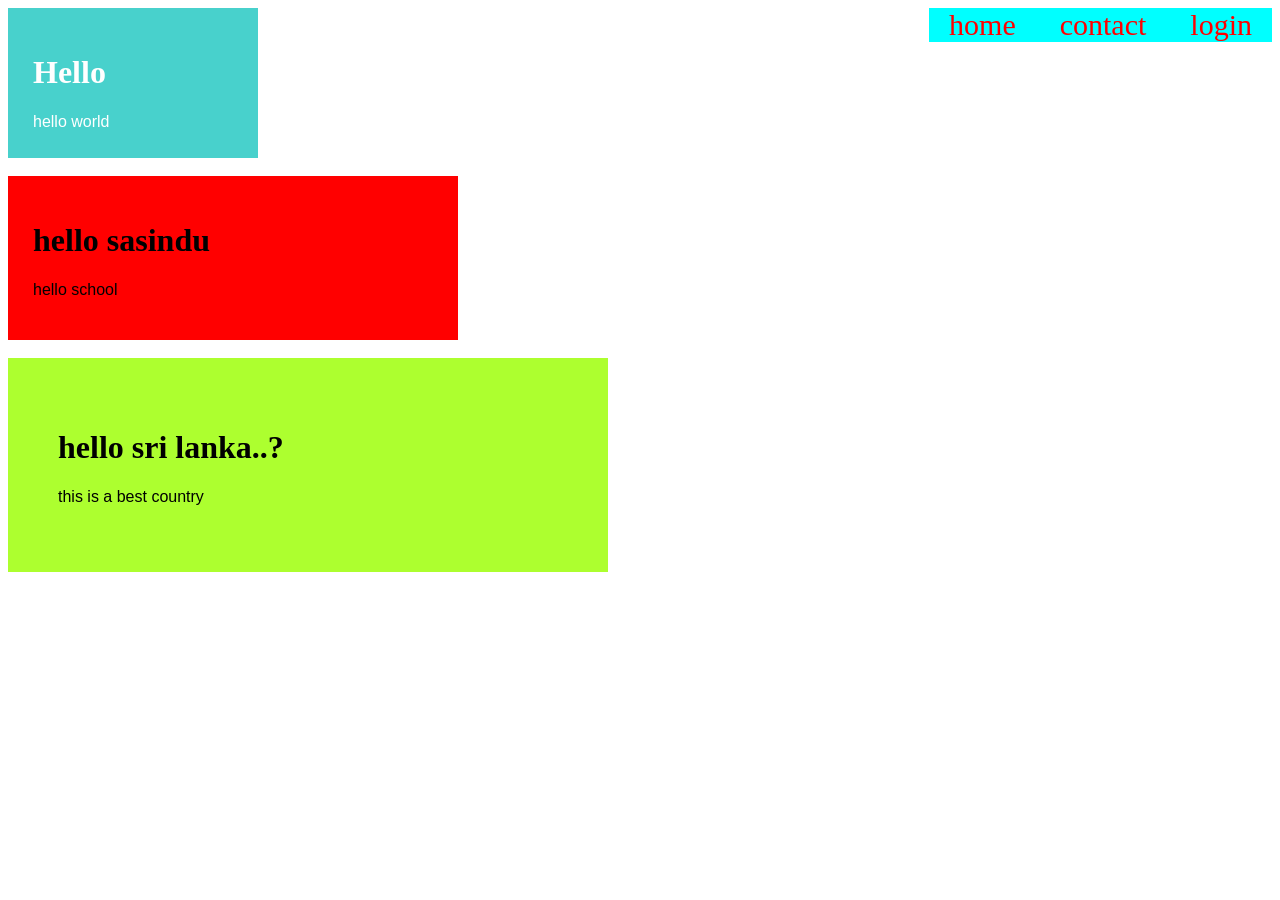
<file: about.html>
<!DOCTYPE html>
<html lang="en">

<head>
    <meta charset="UTF-8">
    <meta name="viewport" content="width=device-width, initial-scale=1.0">
    <title>sasindu</title>
    <link rel="stylesheet" href="style.css">
    <style>
        .container {
            background-color: mediumturquoise;
            width: 200px;
            height: 100px;
            padding: 25px;
            color: white;
        }

        .container-1 {
            background-color: red;
            width: 400px;
            height: 200;
            padding: 25px;
            color: black;
        }

        .container-2 {
            background-color: greenyellow;
            width: 500px;
            height: 300;
            padding: 50px;
            color: black;
        }
    </style>
</head>

<body>
     <div class="left">
    <nav>
      <a href="about.html">home</a>
      <a href="index.html">contact</a>
      <a href="padding.html">login</a>


    </nav>
  </div>
   
   

    
    <div class="container">
        <h1>Hello</h1>
        <p>hello world</p>
    </div>
    <br>
    <div class="container-1">
        <h1>hello sasindu</h1>
        <p>hello school</p>
</div><br>
<div class="container-2">
    <h1>hello sri lanka..?</h1>
    <p>this is a best country</p>





</div>

</body>

</html>
</file>
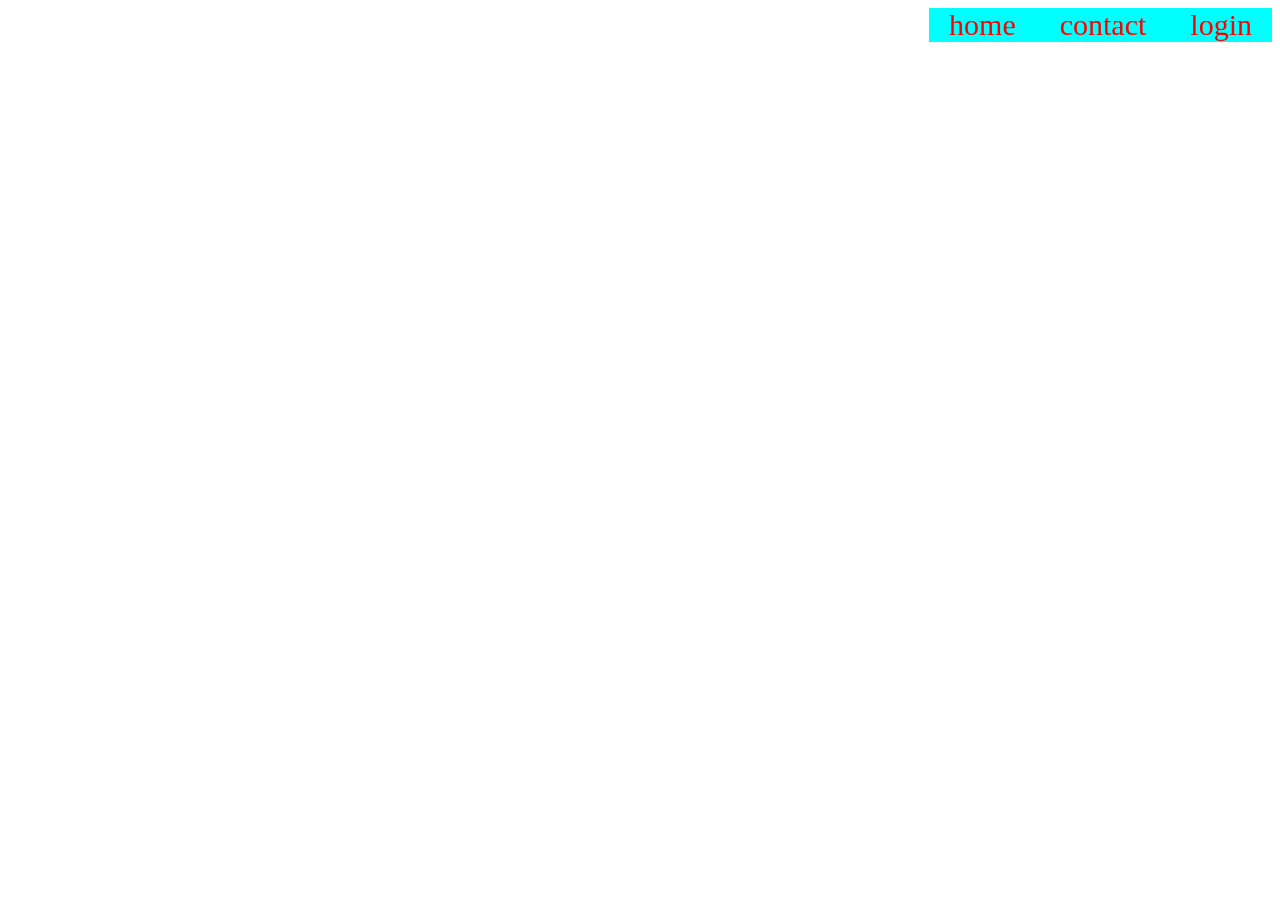
<file: nav.html>
<!DOCTYPE html>
<html lang="en">
<head>
    <meta charset="UTF-8">
    <meta name="viewport" content="width=device-width, initial-scale=1.0">
    <title>Document</title>
     <link rel="stylesheet" href="style.css">
</head>
<body>
    <div class="left">
    <nav>
      <a href="about.html">home</a>
      <a href="index.html">contact</a>
      <a href="padding.html">login</a>


    </nav>
  </div>
    
</body>
</html>
</file>
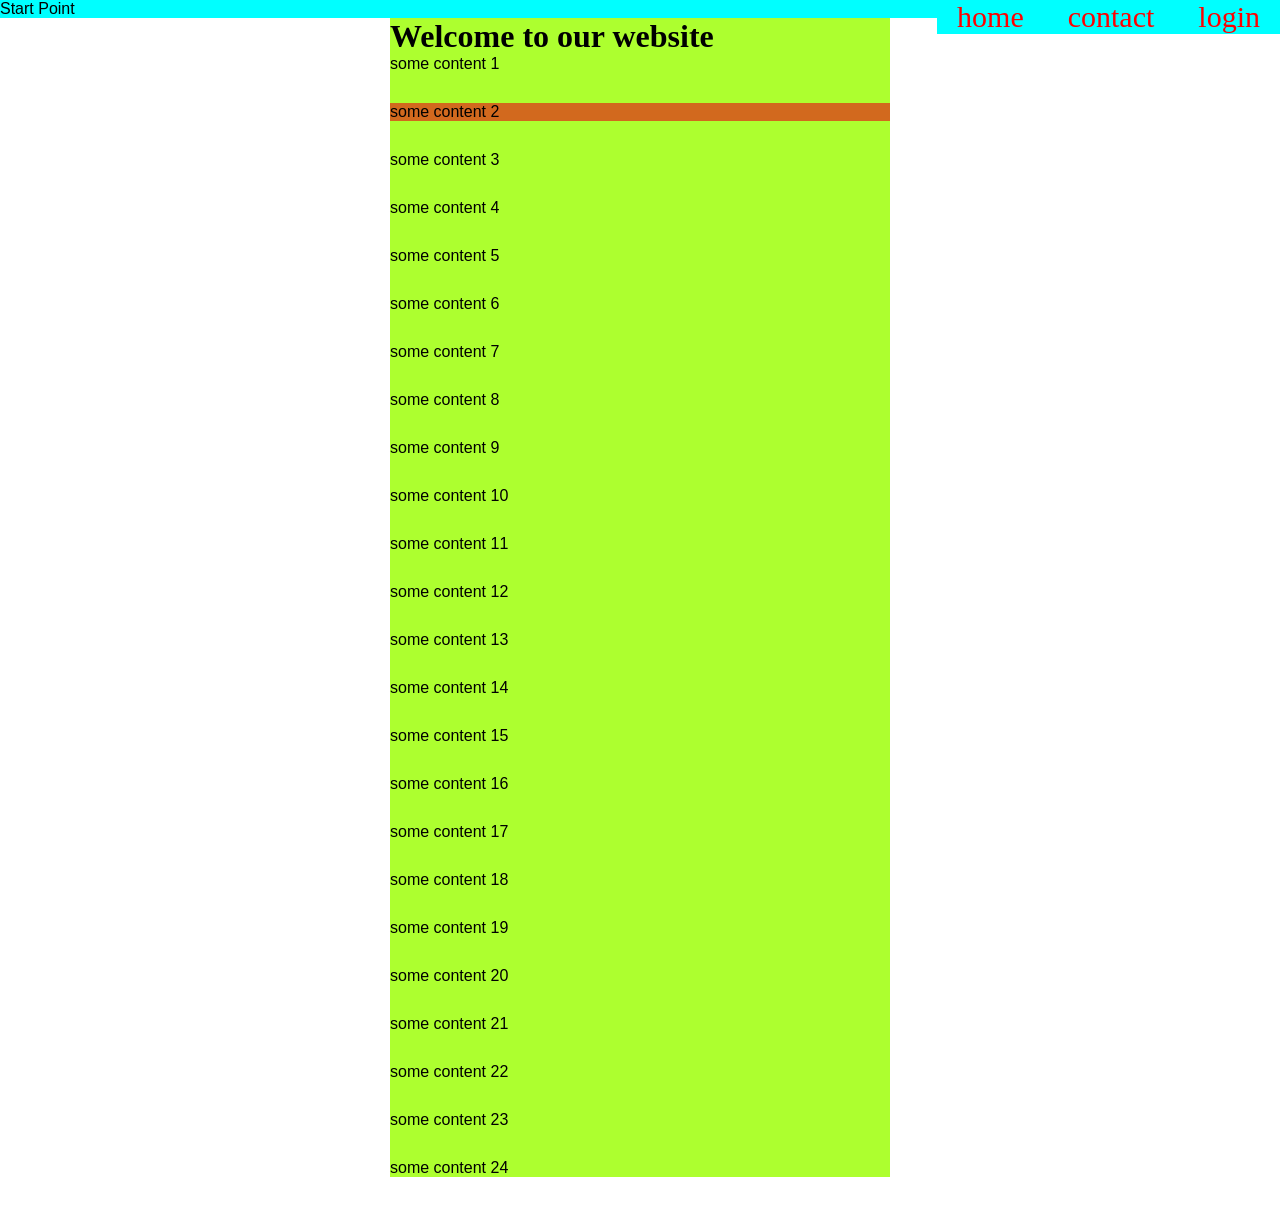
<file: padding.html>
<!DOCTYPE html>
<html lang="en">

<head>
    <meta charset="UTF-8">
    <meta name="viewport" content="width=device-width, initial-scale=1.0">
    <title>Document</title>
    <link rel="stylesheet" href="style.css">


    <style>
        * {
            margin: 0;
            padding: 0;
        }

        .starter {
            background-color: aqua;

        }

        .wrapper {
            background-color: greenyellow;
            width: 500px;
            margin: 0 auto;
          

        }

        div p {
            margin-bottom: 30px;
        }

        .stat {
            position: static;
        }

        .rel {
            position: relative;
            background-color: chocolate;
        
        }
        .abs{
            position:absolute;
            background-color: chocolate;
            top:5px;
            width: 100%;
        }
        .sticky{
            position:sticky;
            background-color: chocolate;
            top:0;
        }

        .fix{
            position:fixed;
            background-color: chocolate;
            top:0;
            left:0;
            width: 100%;
        }
    </style>
</head>

<body>
 <div class="left">
    <nav>
      <a href="about.html">home</a>
      <a href="index.html">contact</a>
      <a href="padding.html">login</a>


    </nav>
  </div>


    <p class="starter">Start Point</p>
    <div class="wrapper">
        <h1>Welcome to our website</h1>
        <div>
            <p>
                some content 1
            </p>
        </div>
        <div class="sticky">
            <div class="">
                <p>
                    some content 2
                </p>

            </div>
            
        </div>

        <div class="">
            <p>
                some content 3
            </p>
        </div>

        <div>
            <p>
                some content 4
            </p>
        </div>

        <div>
            <p>
                some content 5
            </p>
        </div>

        <div>
            <p>
                some content 6
            </p>
        </div>

        <div>
            <p>
                some content 7
            </p>
        </div>


        <div>
            <p>
                some content 8
            </p>
        </div>


        <div>
            <p>
                some content 9
            </p>
        </div>


        <div>
            <p>
                some content 10
            </p>
        </div>


        <div>
            <p>
                some content 11
            </p>
        </div>


        <div>
            <p>
                some content 12
            </p>
        </div>


        <div>
            <p>
                some content 13
            </p>
        </div>


        <div>
            <p>
                some content 14
            </p>
        </div>


        <div>
            <p>
                some content 15
            </p>
        </div>

        <div>
            <p>
                some content 16
            </p>
        </div>

        <div>
            <p>
                some content 17
            </p>
        </div>

        <div>
            <p>
                some content 18
            </p>
        </div>

        <div>
            <p>
                some content 19
            </p>
        </div>

        <div>
            <p>
                some content 20
            </p>
        </div>

        <div>
            <p>
                some content 21
            </p>
        </div>

        <div>
            <p>
                some content 22
            </p>
        </div>

        <div>
            <p>
                some content 23
            </p>
        </div>

        <div>
            <p>
                some content 24
            </p>
        </div>




    </div>

</body>

</html>
</file>
<file: style.css>
@import url();

 p {
     font-family: "Yuyu", sans-serif;

 }

 span {
     font-weight: bold;
 }

 .ital {
     font-style: italic;
     font-weight: bold;
 }



 .box {
     background-color: blue;
 }

 .currentline {
     display: inline;

 }

 .newline {
     display: inline;
 }

 .left {
     float: right;


 }

 .wrapper {
     text-align:left;
 }

 .wrapper-1{
    text-align: right;
 }

 .pedding-1{
    background-color: red;
    width: 90px;
 }

 .pedding-2{
   
    widith 90px
 }
 .cal{
    padding: 20px 5px 50px 10px;
 }

 .left {
     float: right;


 }

 nav a{
    font-size: 30px;
    text-decoration: none;
    padding: 20px;
    color: red;
    transition: font-size 0.5s ease;
 }

nav a:hover{
    font-size: 50px;

}

.left{
    text-align: right;
    background-color: aqua;
}
</file>
